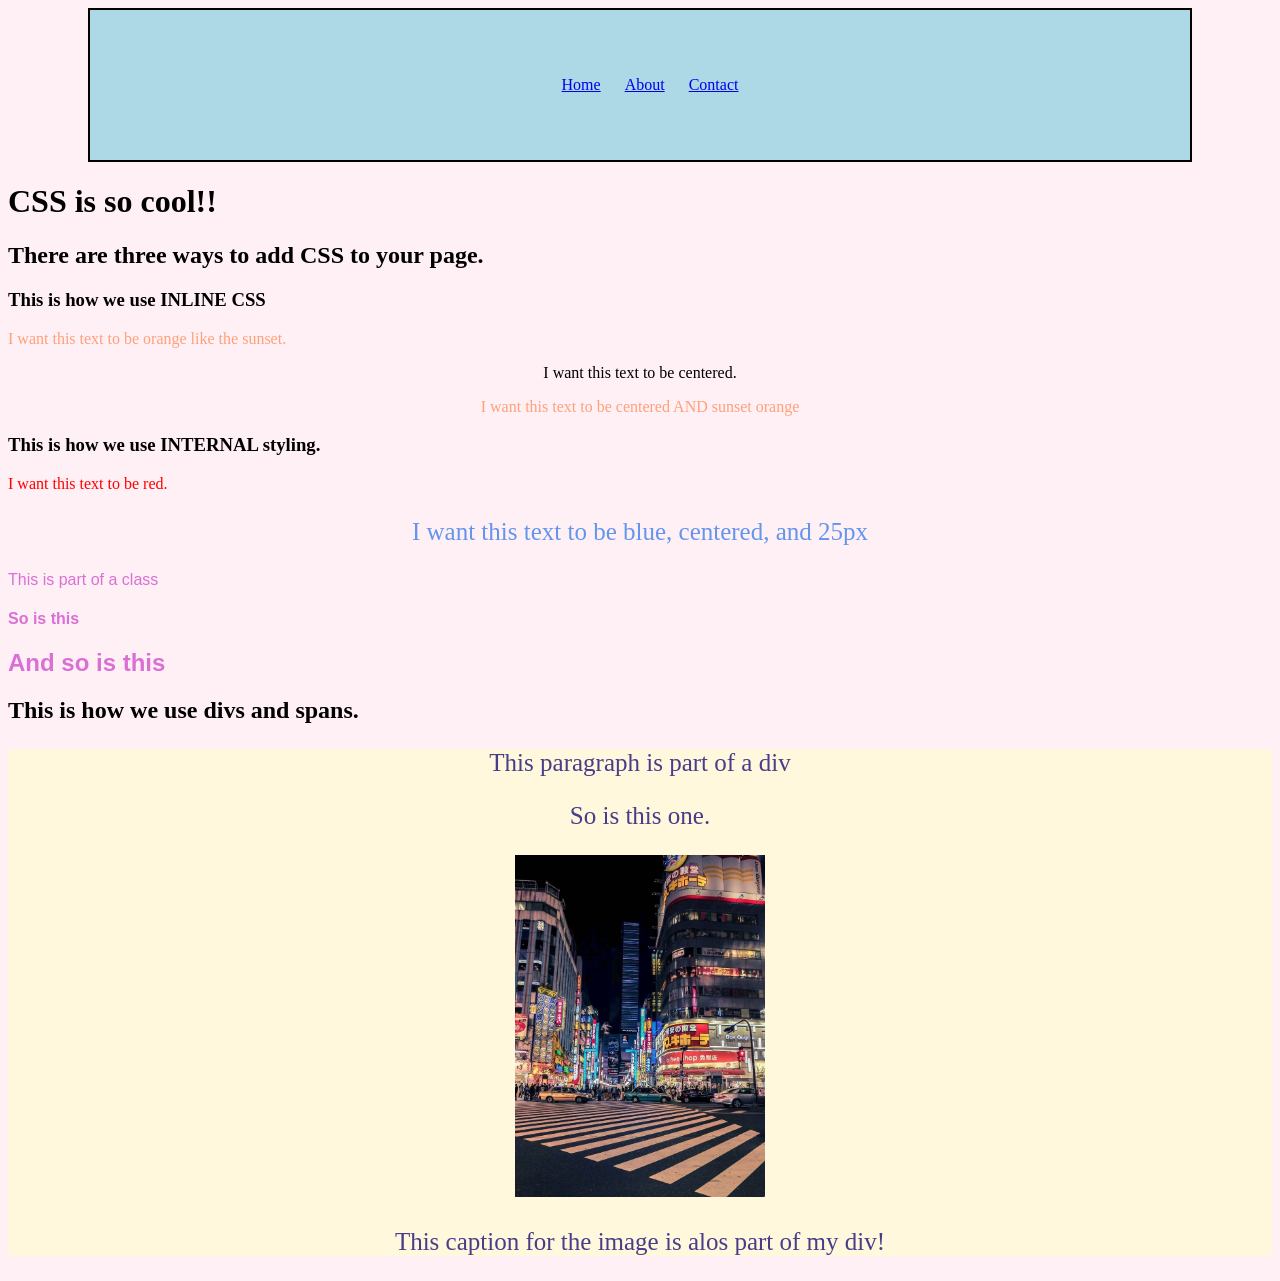
<file: css_demo/index.html>
<!DOCTYPE html>
<html lang="en">
<head>
    <meta charset="UTF-8">
    <meta name="viewport" content="width=device-width, initial-scale=1.0">
    <title>Taisiya | CSS Demo</title>
    <link rel="stylesheet" href="css/style.css">
    <style>
        #red-text {
            color:red;
        }

        #multi-text {
            color:cornflowerblue;
            text-align: center;
            font-size: 25px;
        }

        .multi-line {
            color:orchid;
            font-family: Impact, Haettenschweiler, 'Arial Narrow Bold', sans-serif;
        }

        
    </style>
</head>
<body>

    <div class="container">
        <ul class="nav">
            <li><a href="index.html">Home</a></li>
            <li><a href="about.html">About</a></li>
            <li><a href="contact.html">Contact</a></li>
    </ul>
    </div>

    <h1>CSS is so cool!!</h1>
    <h2>There are three ways to add CSS to your page.</h2>
    <h3>This is how we use INLINE CSS</h3>
    <p style="color:lightsalmon;" >I want this text to be orange like the sunset.</p>
    <p style="text-align: center;">I want this text to be centered.</p>
    <p style="text-align: center; color:lightsalmon;"> I want this text to be centered AND sunset orange</p>

    <h3>This is how we use INTERNAL styling.</h3>
    <p id="red-text"> I want this text to be red. </p>
    <p id="multi-text">I want this text to be blue, centered, and 25px</p>
    <p class="multi-line">This is part of a class</p>
    <h4 class="multi-line"> So is this</h4>
    <h2 class="multi-line">And so is this</h2>

    <h2>This is how we use divs and spans.</h2>
    <div class="copy">
        <p>This paragraph is part of a div</p>
        <p>So is this one.</p>
        <img src="images/shibuya_crossing_japan.jpg" width="250">
        <p>This caption for the image is alos part of my div!</p>
    </div>
</body>
</html>
</file>
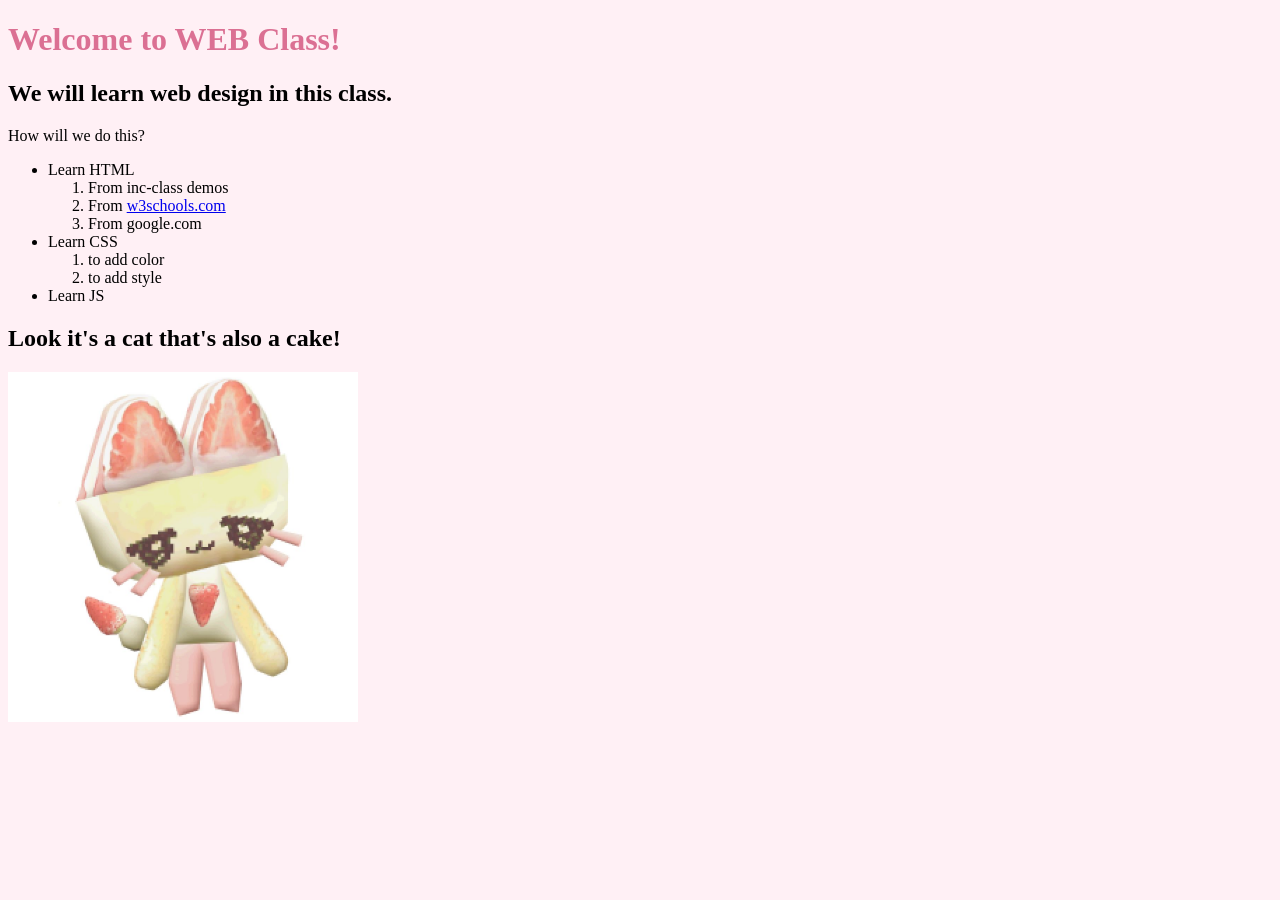
<file: html_demo/index.html>
<!DOCTYPE html>
<html>
    <head>
        <title>Taisiya HTML Demo</title>
    </head>
    <body style="background-color:lavenderblush">
        <h1 style="color: palevioletred;">Welcome to WEB Class!</h1>
        <h2>We will learn web design in this class.</h2>
        <p>How will we do this?</p>
        <ul>
            <li>Learn HTML</li>
                <ol>
                    <li>From inc-class demos</li>
                    <li>From <a href="http://www.w3schools.com"
                    target="_blank">w3schools.com</a></li>
                    <li>From google.com</li>
                </ol>
            <li>Learn CSS</li>
                <ol>
                    <li>to add color</li>
                    <li>to add style</li>
                </ol>
            <li>Learn JS</li>
        </ul>
        <h2>Look it's a cat that's also a cake!</h2>
        <img src="images/cake_cat_character.jpg" 
        width="350" alt="Cat character that looks like its made of cake standing on two legs">
    </body>
</html>
</file>
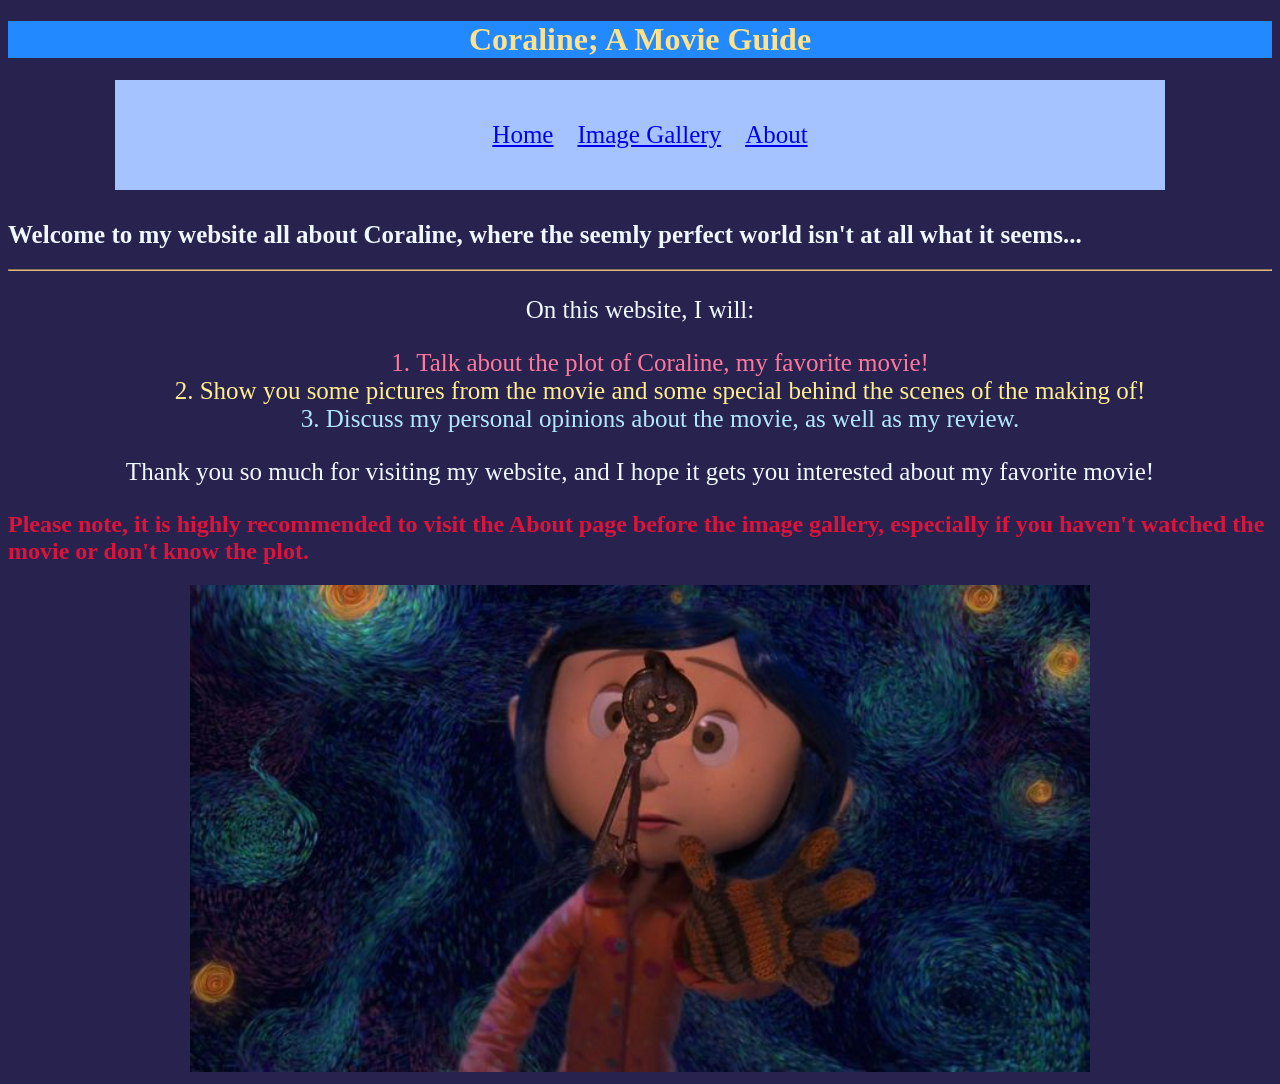
<file: midterm/index.html>
<!DOCTYPE html>
<html lang="en">
<head>
    <meta charset="UTF-8">
    <meta name="viewport" content="width=device-width, initial-scale=1.0">
    <title>Home</title>
    <link rel="stylesheet" href="css/style.css">
    <style> #title{
                color: aliceblue;
                font-size: 25px;
                padding-top: 10px;}
    </style> 
</head>
<body style="background-color: rgb(40, 34, 79);">
    <h1 style="background-color: rgb(34, 137, 255); color: rgb(255, 226, 138); text-align: center;">Coraline; A Movie Guide</h1>
    <div class="container">
        <ul class="nav">
            <li style="font-size: 25px;"><a href="index.html">Home</a></li>
            <li style="font-size: 25px;"><a href="gallery.html">Image Gallery</a></li>
            <li style="font-size: 25px;"><a href="about.html">About</a></li>
        </ul>
    </div>
    <h2 id="title">
        Welcome to my website all about Coraline, where the seemly perfect world isn't at all what it seems...
    </h2>  
    <hr style="border-color: burlywood;">
    <p style="color: aliceblue; font-size: 25px; text-align: center;">On this website, I will:</p>
    <ol>
        <li style="color:rgb(255, 120, 156); font-size: 25px; text-align: center;">
            Talk about the plot of Coraline, my favorite movie!</li>
        <li style="color: rgb(255, 238, 141); font-size: 25px; text-align: center;">
            Show you some pictures from the movie and some special behind the scenes of the making of!</li>
        <li style="color: rgb(178, 232, 255); font-size: 25px; text-align: center;">
            Discuss my personal opinions about the movie, as well as my review.</li>
    </ol>
    <p style="color: aliceblue; font-size: 25px; text-align: center;">
        Thank you so much for visiting my website, and I hope it gets you interested about my favorite movie!
    </p>
    <h2 style="color: crimson;"> 
        Please note, it is highly recommended to visit the About page before the image gallery, especially if you haven't watched
        the movie or don't know the plot.
    </h2> 
    <div style="text-align: center;"><img src="images/coraline_reaching_for_key.jpg" width="900px"></div>
</body>
</html>
</file>
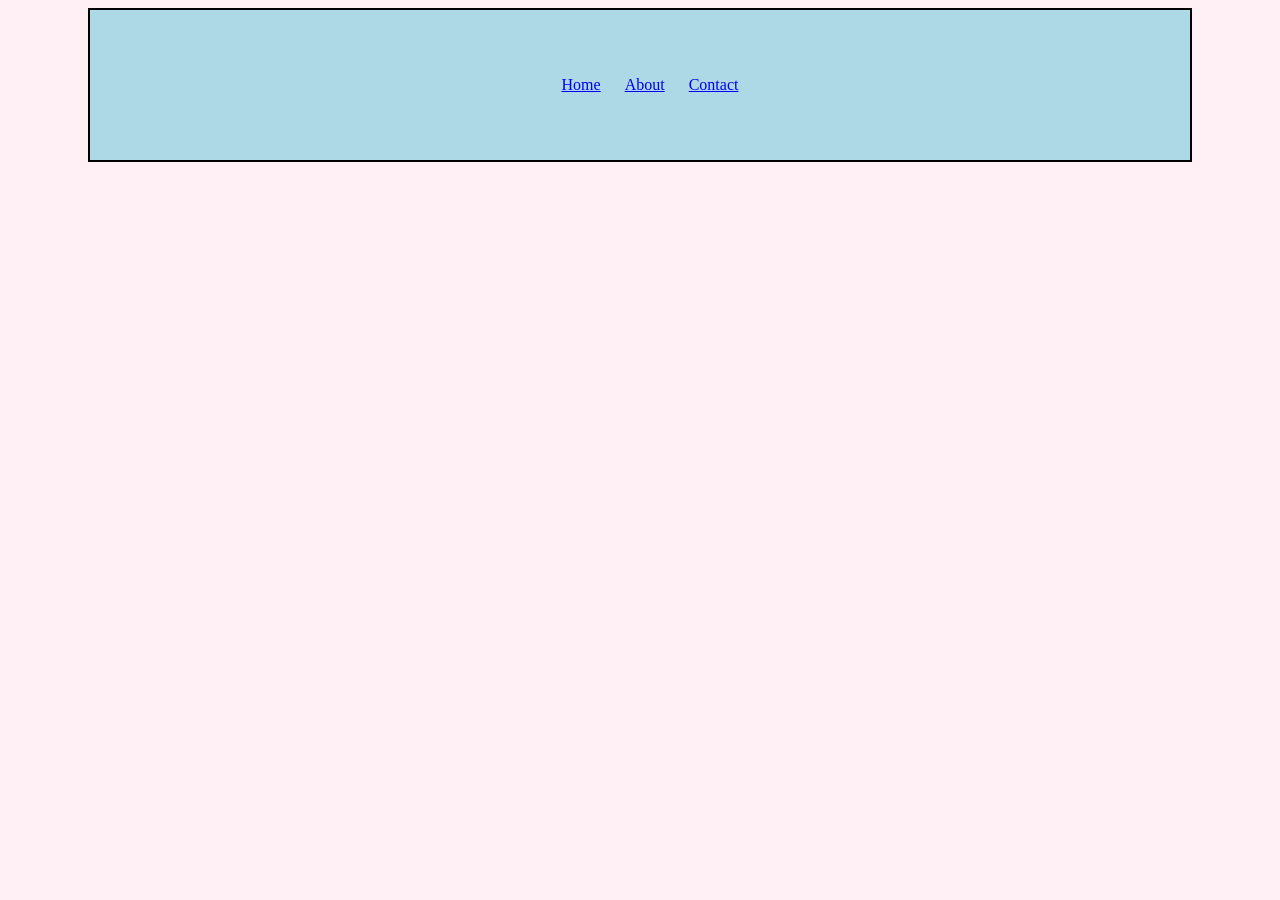
<file: css_demo/about.html>
<!DOCTYPE html>
<html lang="en">
<head>
    <meta charset="UTF-8">
    <meta name="viewport" content="width=device-width, initial-scale=1.0">
    <title>Document</title>
    <link rel="stylesheet" href="css/style.css">
</head>
<body>
   <div class="container">
        <ul class="nav">
            <li><a href="index.html">Home</a></li>
            <li><a href="about.html">About</a></li>
            <li><a href="contact.html">Contact</a></li>
    </ul>
    </div> 
</body>
</html>
</file>
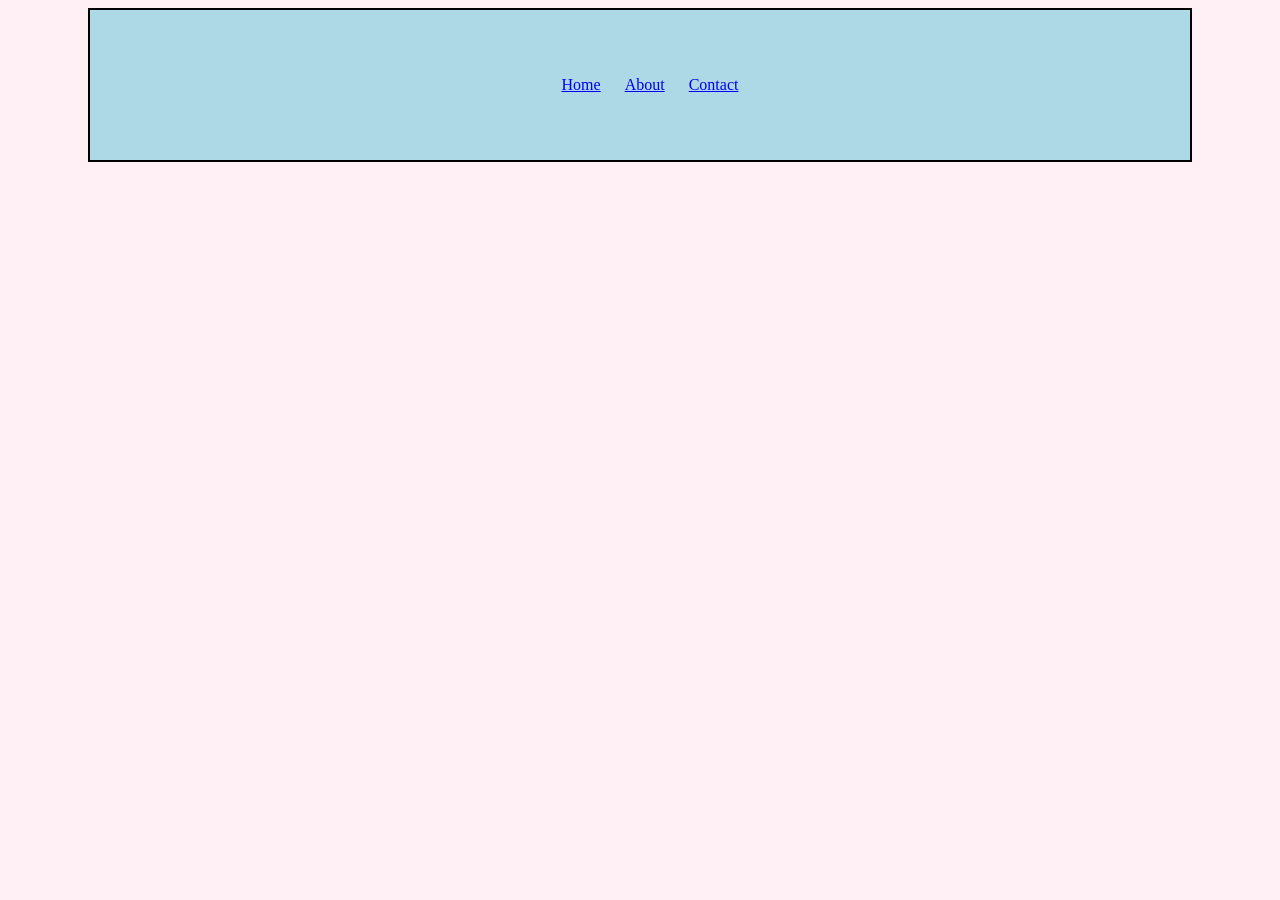
<file: css_demo/contact.html>
<!DOCTYPE html>
<html lang="en">
<head>
    <meta charset="UTF-8">
    <meta name="viewport" content="width=device-width, initial-scale=1.0">
    <title>Document</title>
    <link rel="stylesheet" href="css/style.css">
</head>
<body>
    <div class="container">
        <ul class="nav">
            <li><a href="index.html">Home</a></li>
            <li><a href="about.html">About</a></li>
            <li><a href="contact.html">Contact</a></li>
    </ul>
    </div>
</body>
</html>
</file>
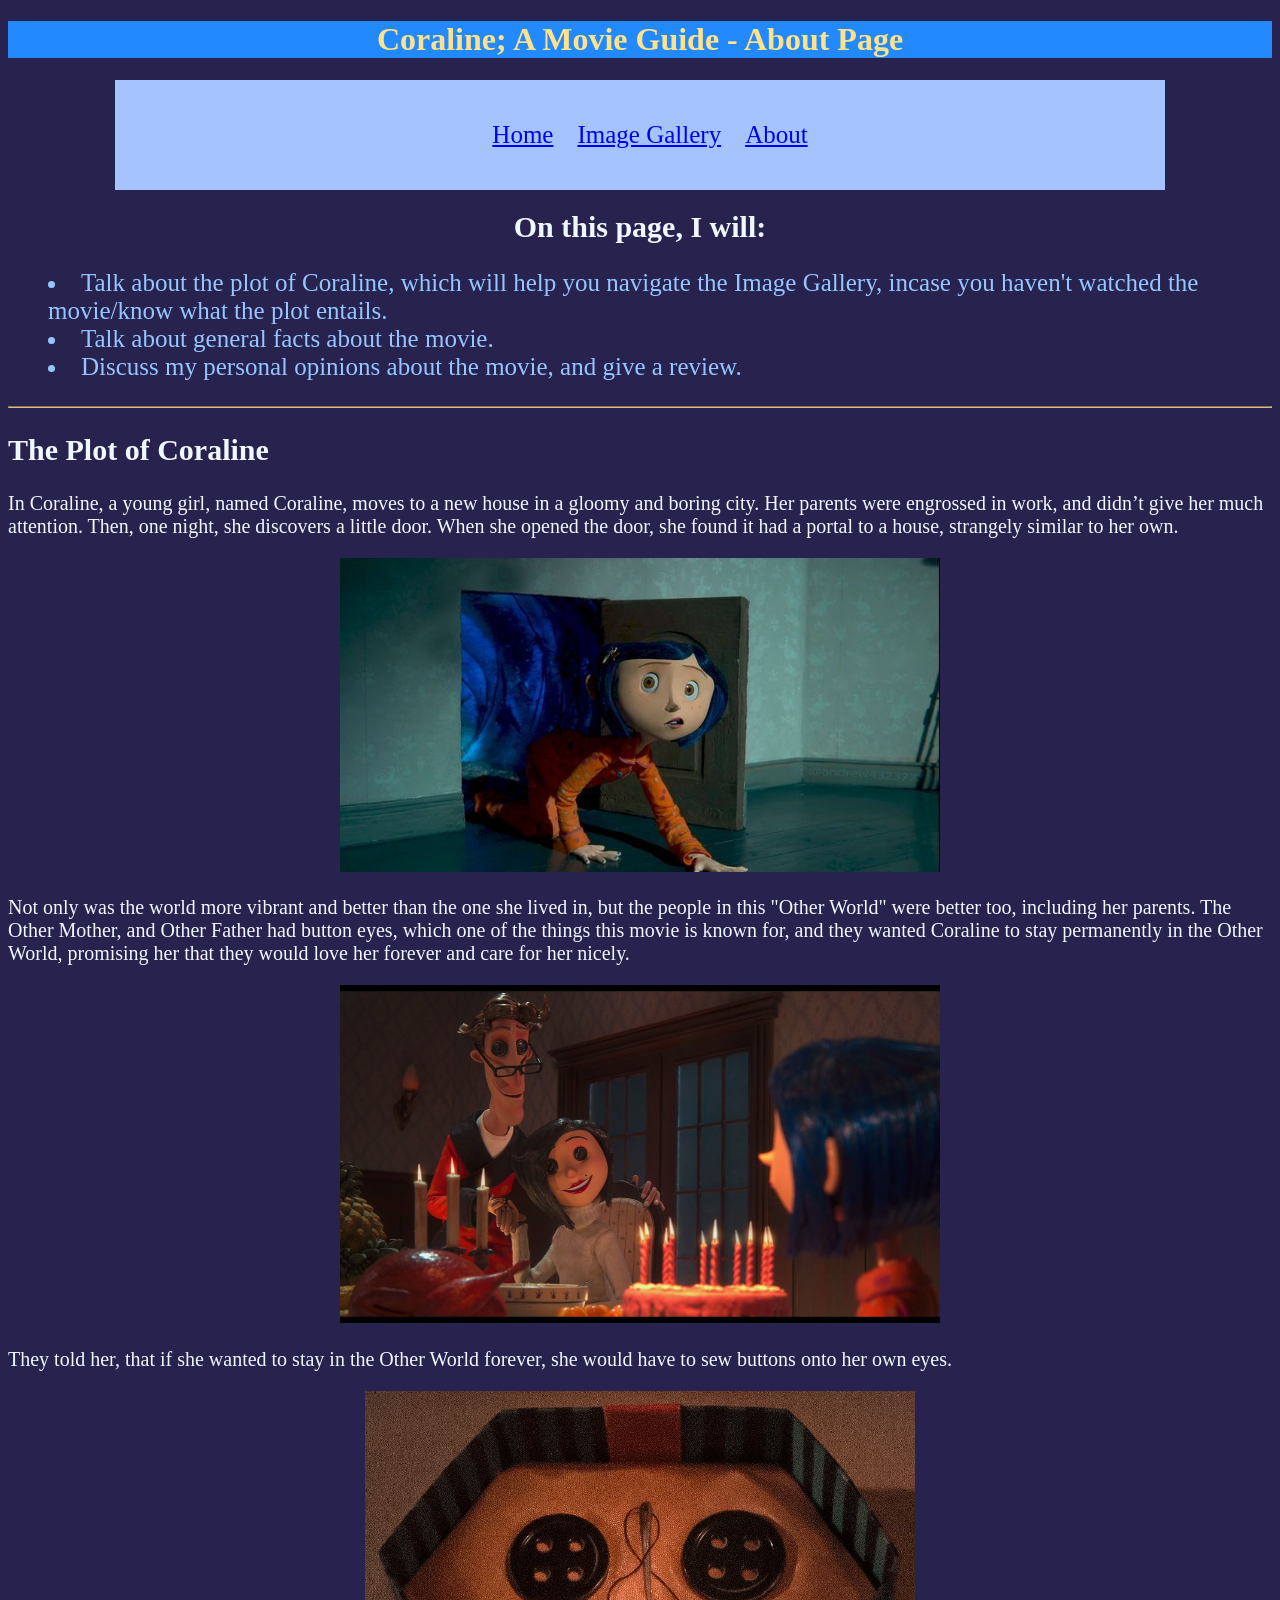
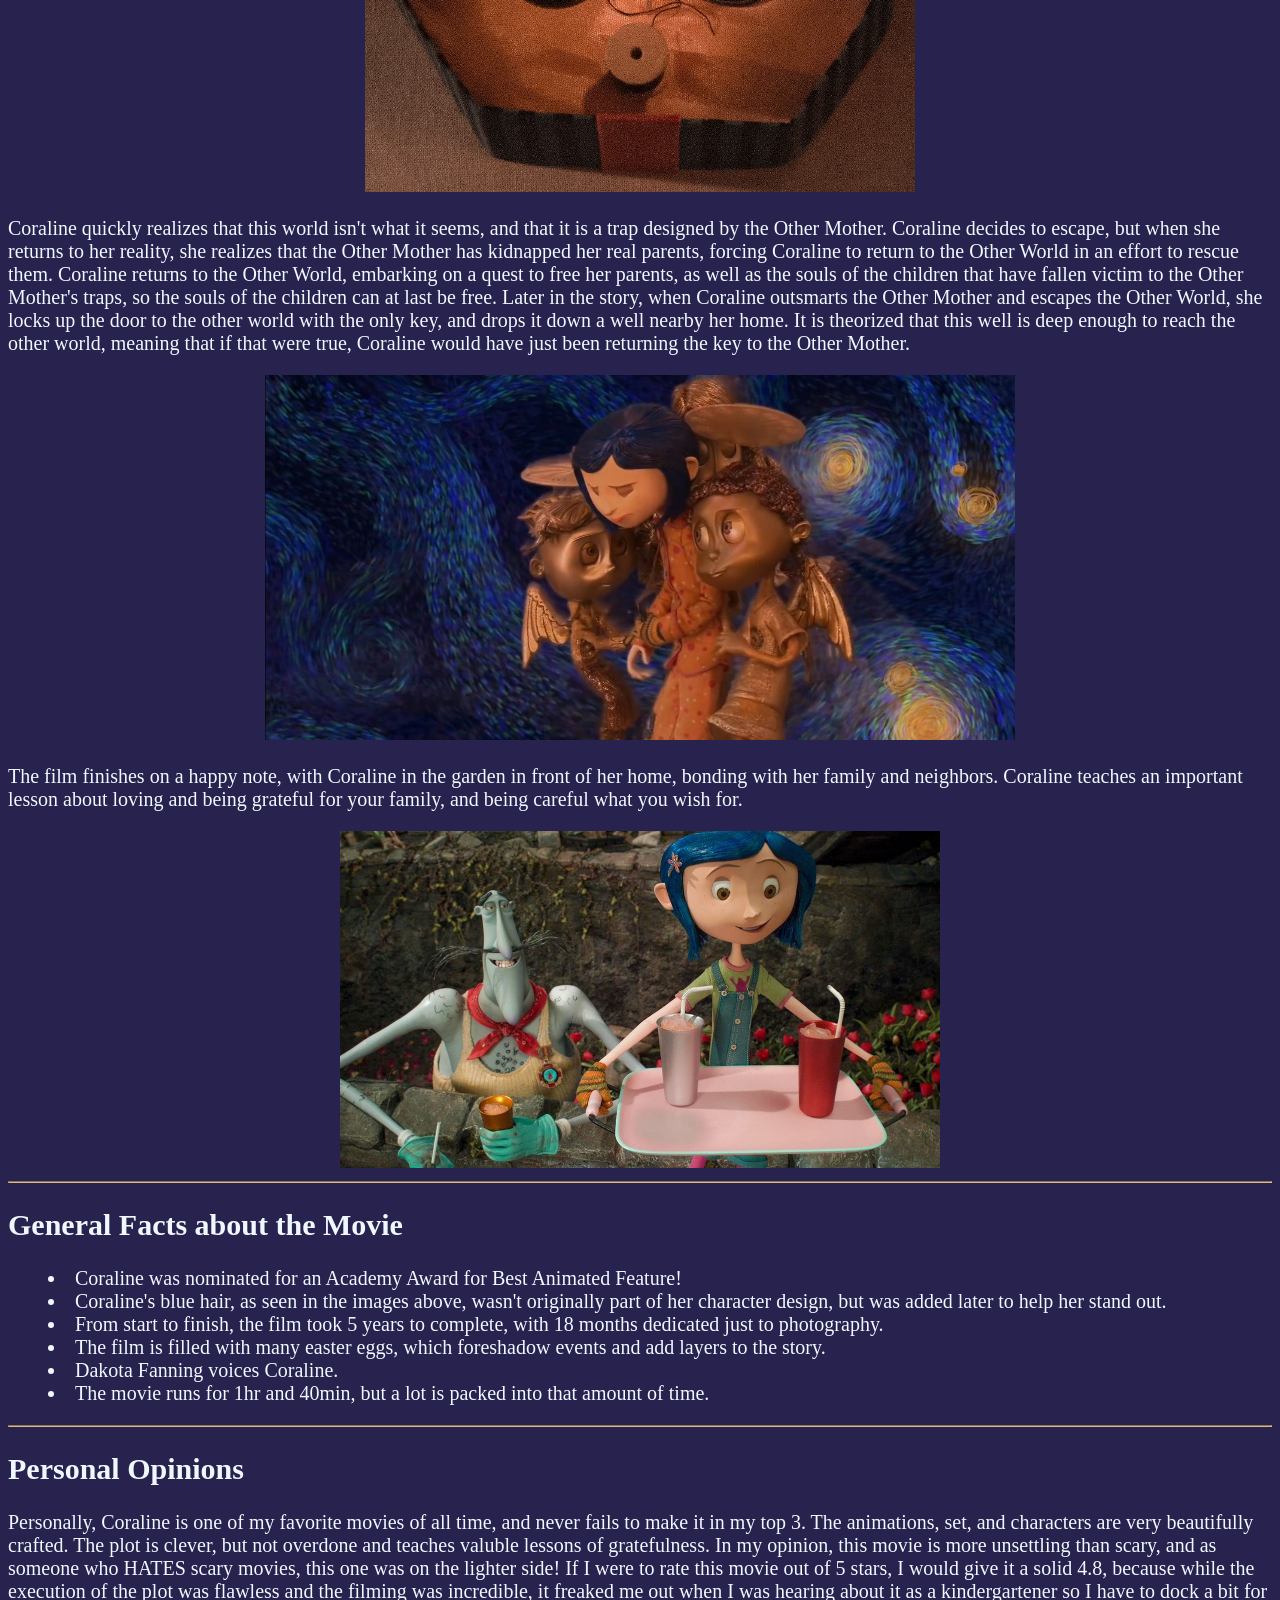
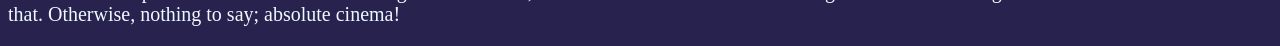
<file: midterm/about.html>
<!DOCTYPE html>
<html lang="en">
<head>
    <meta charset="UTF-8">
    <meta name="viewport" content="width=device-width, initial-scale=1.0">
    <title>Coraline - About</title>
    <link rel="stylesheet" href="css/style.css">
</head>
<body style="background-color: rgb(40, 34, 79);">
    <h1 style="background-color: rgb(34, 137, 255); color: rgb(255, 226, 138); text-align: center;">Coraline; A Movie Guide - About Page</h1>
    <div class="container">
        <ul class="nav">
            <li style="font-size: 25px;"><a href="index.html">Home</a></li>
            <li style="font-size: 25px;"><a href="gallery.html">Image Gallery</a></li>
            <li style="font-size: 25px;"><a href="about.html">About</a></li>
        </ul>
    </div>
    <h1 style="font-size: 30px; color: aliceblue; text-align: center;">On this page, I will:</h1>
    <ul style="text-align: left; font-size: 25px; color: rgb(149, 198, 255);">
        <li>Talk about the plot of Coraline, which will help you navigate the Image Gallery, 
            incase you haven't watched the movie/know what the plot entails.</li>
        <li>Talk about general facts about the movie.</li>
        <li>Discuss my personal opinions about the movie, and give a review.</li>
   </ul>
   <hr style="border-color: burlywood;">
   <div class="color">
        <h2>The Plot of Coraline</h2>
        <p style="font-size: 20px;">In Coraline, a young girl, named Coraline, moves to a new house in a gloomy and boring city. Her parents were engrossed in work, and didn’t give her much attention. 
        Then, one night, she discovers a little door. When she opened the door, she found it had a portal to a house, strangely similar to her own.
        </p>
   </div>
   <div style="text-align: center;"><img src="images/coraline_going_through_door.jpg" width=" 600px"></div>
   <div class="color">
        <p style="font-size: 20px;">
            Not only was the world more vibrant and better than the one she lived in, but the people in this "Other World" were better too, including her parents. The Other Mother, and Other Father had button eyes, which one of the things this movie is known for, and they wanted Coraline to stay permanently in the Other World, 
            promising her that they would love her forever and care for her nicely.
        </p>
        <div style="text-align: center;"><img src="images/other_mother_and_father.jpg" width="600px"></div>
        <p style="font-size: 20px;">
            They told her, that if she wanted to stay in the Other World forever, 
            she would have to sew buttons onto her own eyes.
        </p>
        <div style="text-align: center;"><img src="images/button_eyes_case.jpg" width="550px"></div>
        <p style="font-size: 20px;">
            Coraline quickly realizes that this world isn't what it seems, and that it is a trap designed by the Other Mother. 
            Coraline decides to escape, but when she returns to her reality, 
            she realizes that the Other Mother has kidnapped her real parents, forcing Coraline to return to the Other World in an effort to rescue them.
            Coraline returns to the Other World, embarking on a quest to free her parents, 
            as well as the souls of the children that have fallen victim to the Other Mother's traps, so the souls of the children can at last be free.
            Later in the story, when Coraline outsmarts the Other Mother and escapes the Other World, 
            she locks up the  door to the other world with the only key, and drops it down a well nearby her home. 
            It is theorized that this well is deep enough to reach the other world, meaning that if that were true, 
            Coraline would have just been returning the key to the Other Mother.
        </p>
        <div style="text-align: center;"><img src="images/coraline_and_ghost_children2.jpg" width="750px"></div>
        <p style="font-size: 20px;">The film finishes on a happy note, with Coraline in the garden in front of her home, bonding with her family and neighbors. 
            Coraline teaches an important lesson about loving and being grateful for your family, and being careful what you wish for.
        </p>
        <div style="text-align: center;"><img src="images/coraline_final_scene.jpg" width="600px"></div>
   </div>
   <hr style="border-color: burlywood;">
   <div class="color">
        <h2>General Facts about the Movie</h2>
        <ul>
            <li>Coraline was nominated for an Academy Award for Best Animated Feature!</li>
            <li>Coraline's blue hair, as seen in the images above, wasn't originally part of her character design, but was added later to help her stand out.</li>
            <li>From start to finish, the film took 5 years to complete, with 18 months dedicated just to photography.</li>
            <li>The film is filled with many easter eggs, which foreshadow events and add layers to the story.</li>
            <li>Dakota Fanning voices Coraline.</li>
            <li>The movie runs for 1hr and 40min, but a lot is packed into that amount of time.</li>
        </ul>
   </div>
   <hr style="border-color: burlywood;">
   <div class="color">
        <h2>Personal Opinions</h2>
        <p>Personally, Coraline is one of my favorite movies of all time, and never fails to make it in my top 3.
            The animations, set, and characters are very beautifully crafted. The plot is clever, but not overdone
            and teaches valuble lessons of gratefulness. In my opinion, this movie is more unsettling
            than scary, and as someone who HATES scary movies, this one was on the lighter side!
            If I were to rate this movie out of 5 stars, I would give it a solid 4.8, because while the execution
            of the plot was flawless and the filming was incredible, it freaked me out when I was hearing about it as a kindergartener
            so I have to dock a bit for that. Otherwise, nothing to say; absolute cinema!
        </p>
   </div>
</body>
</html>
</file>
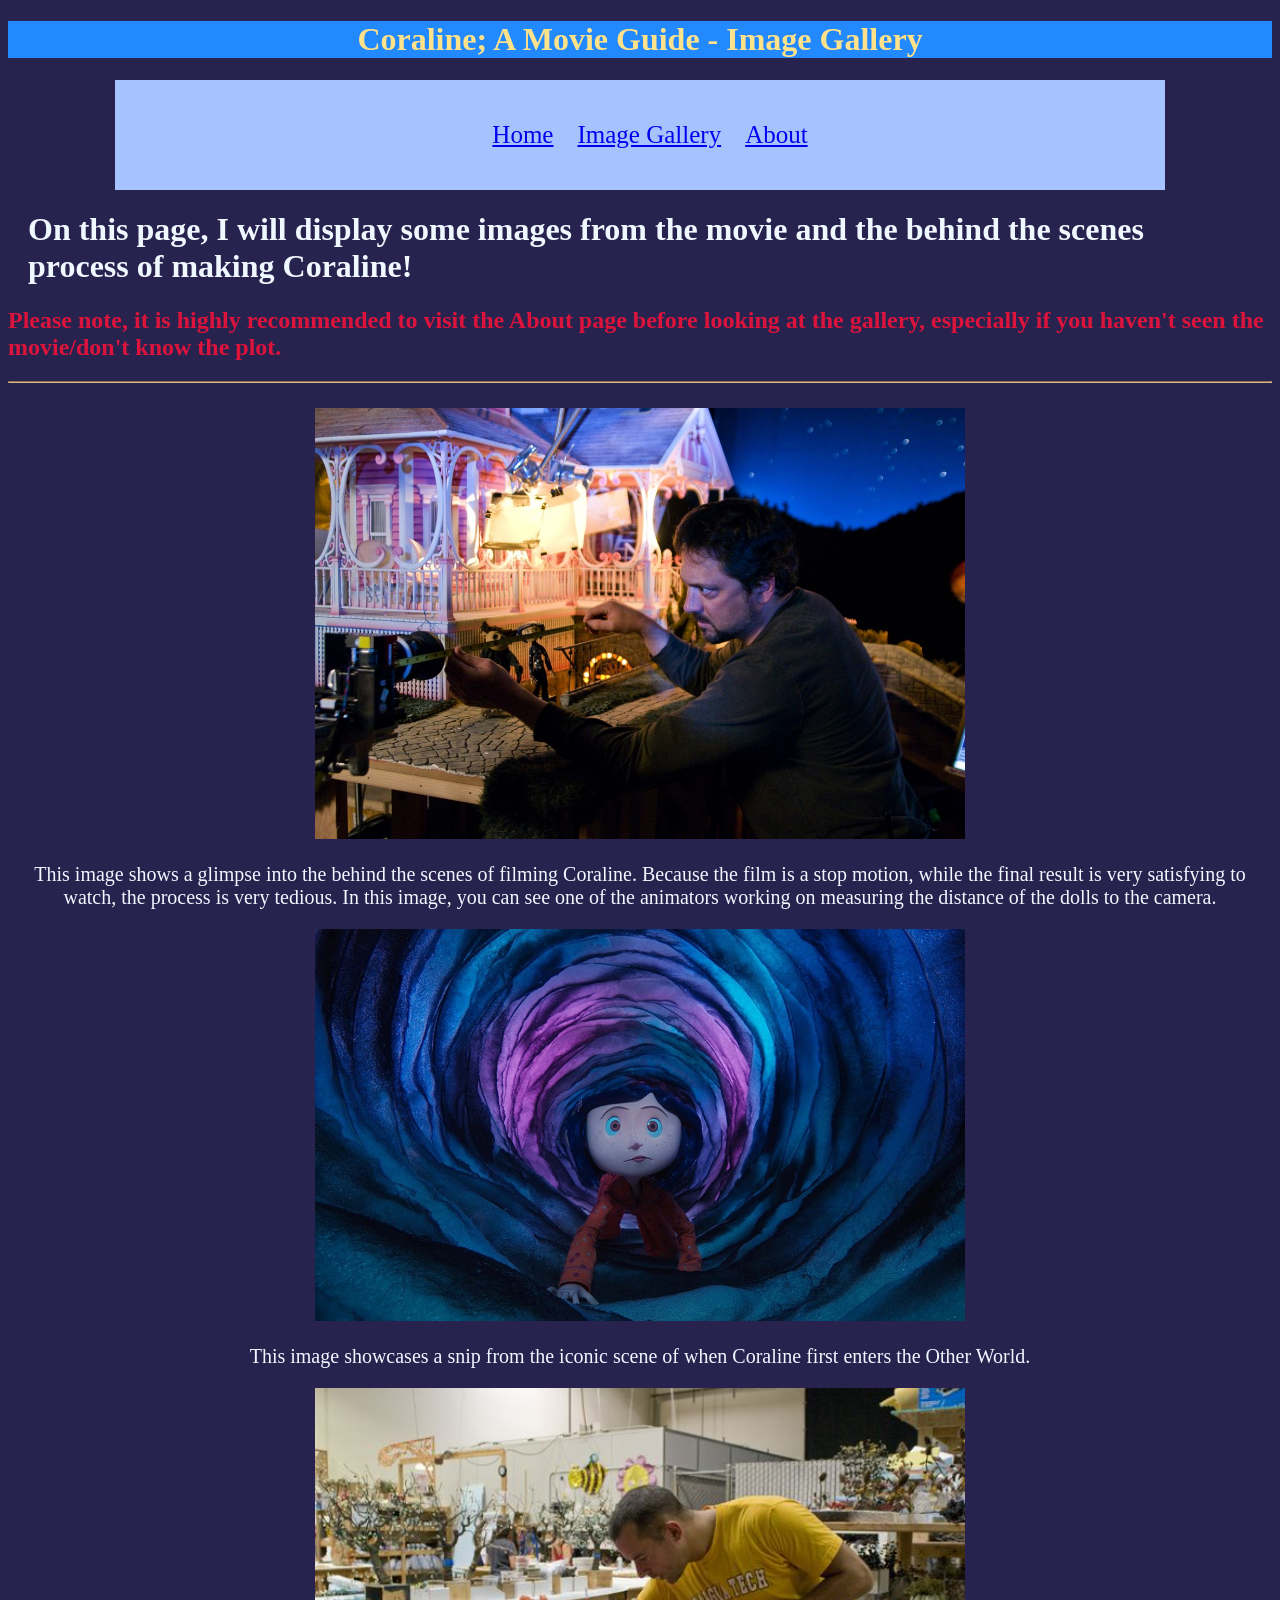
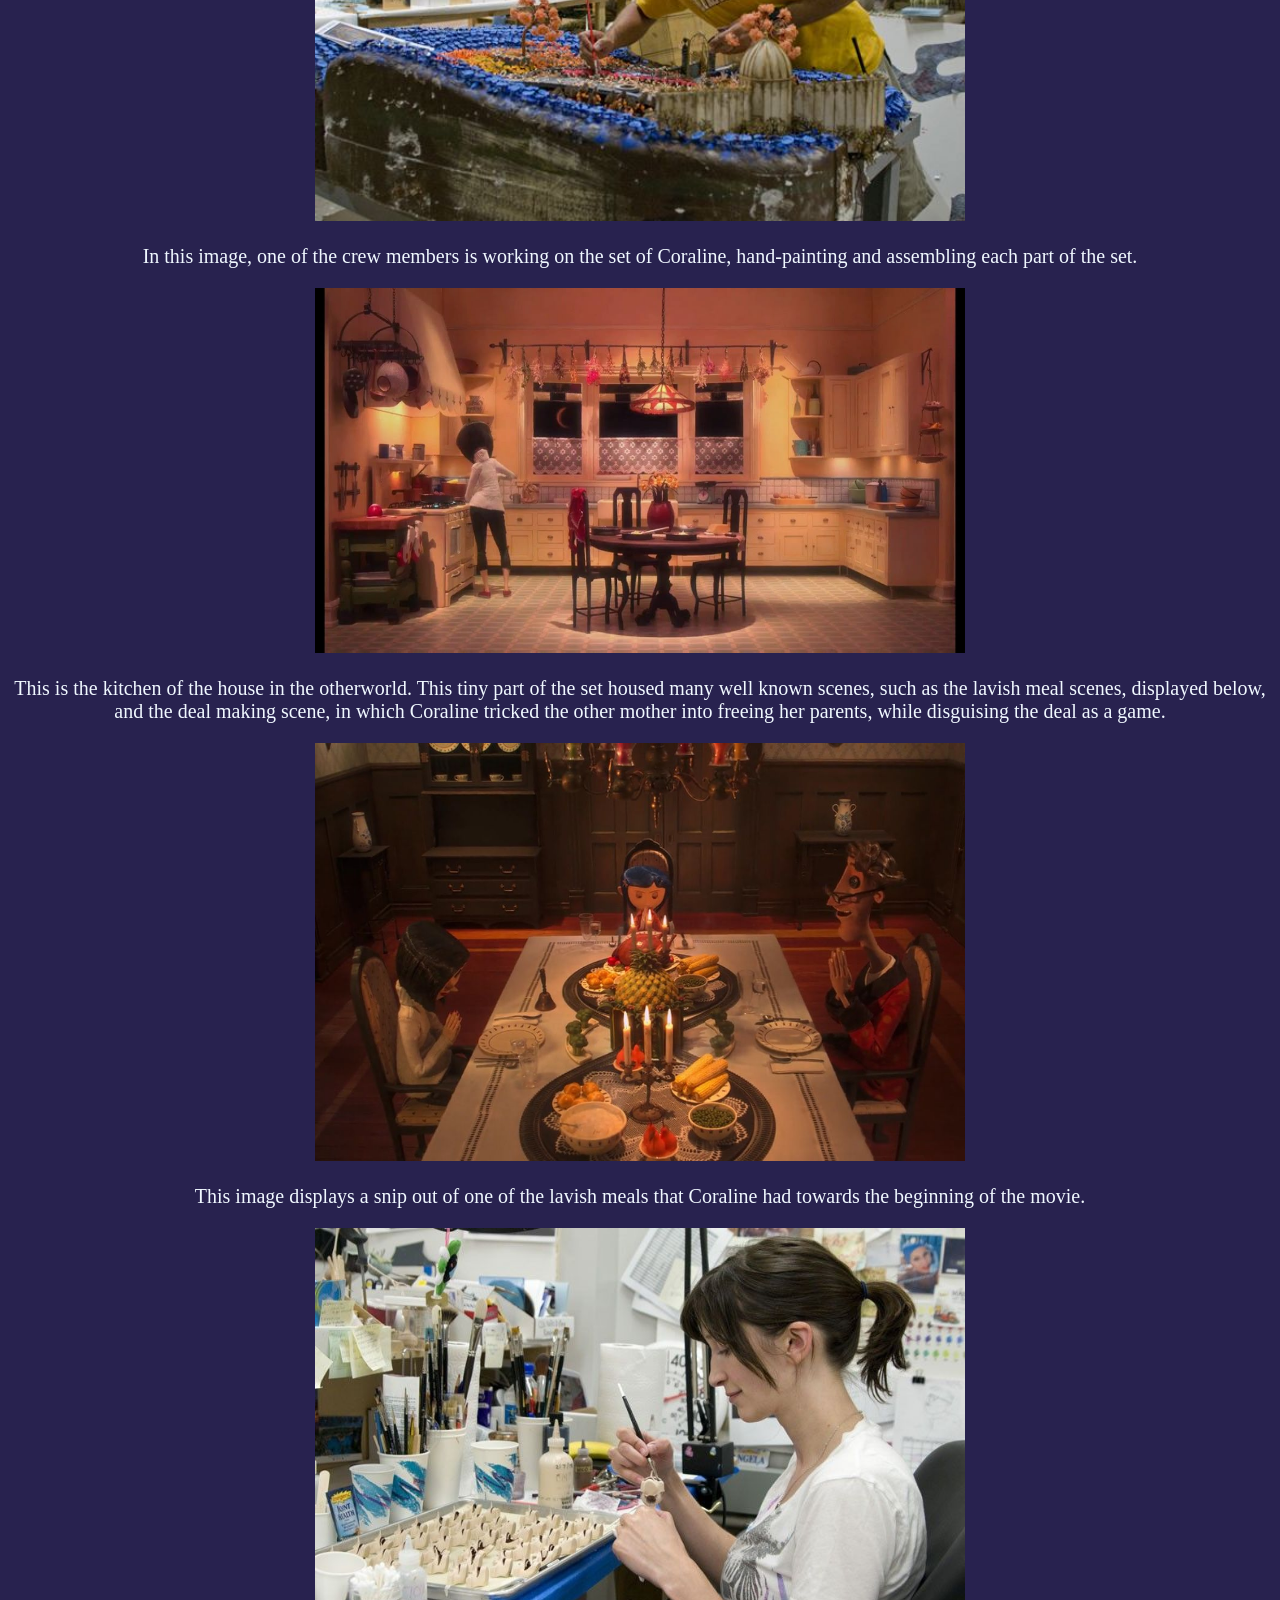
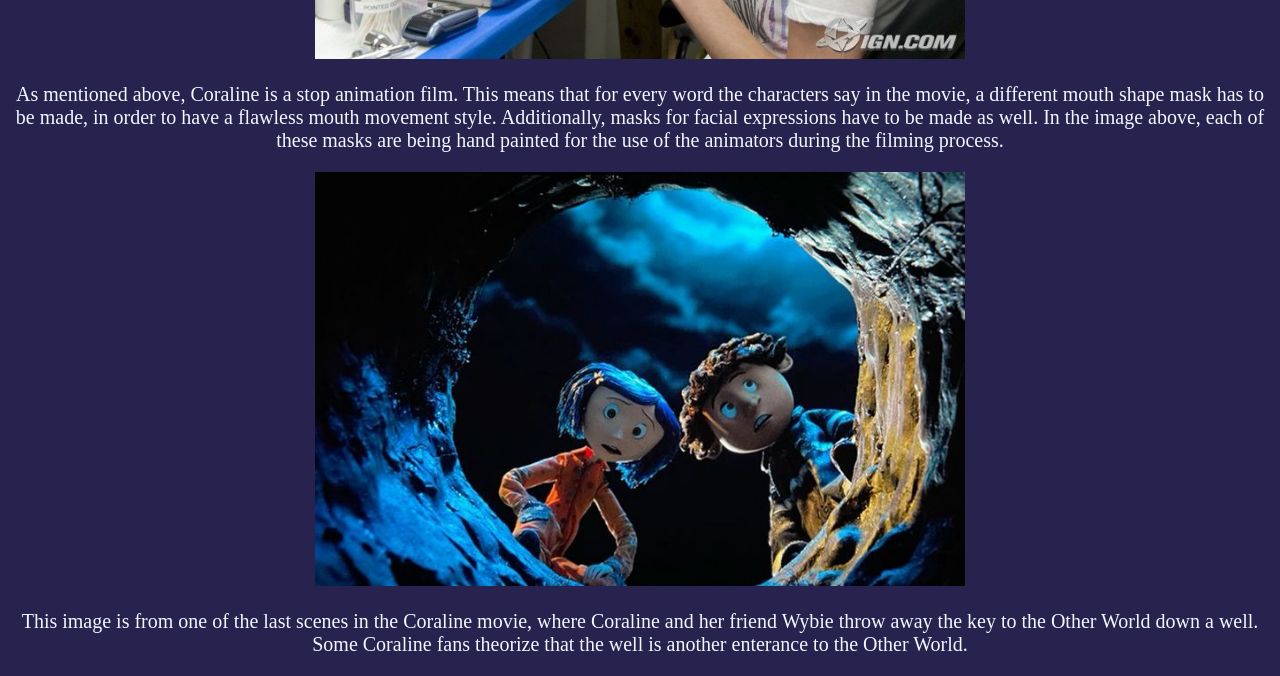
<file: midterm/gallery.html>
<!DOCTYPE html>
<html lang="en">
<head>
    <meta charset="UTF-8">
    <meta name="viewport" content="width=device-width, initial-scale=1.0">
    <title>Image Gallery</title>
    <link rel="stylesheet" href="css/style.css">
</head>
<body style="background-color: rgb(40, 34, 79);">
    <h1 style="background-color: rgb(34, 137, 255); color: rgb(255, 226, 138); text-align: center;">Coraline; A Movie Guide - Image Gallery</h1>
    <div class="container">
        <ul class="nav">
            <li style="font-size: 25px;"><a href="index.html">Home</a></li>
            <li style="font-size: 25px;"><a href="gallery.html">Image Gallery</a></li>
            <li style="font-size: 25px;"><a href="about.html">About</a></li>
        </ul>
    </div>
    <h1 style="color: aliceblue; padding-left: 20px; padding-right: 20px;">On this page, I will display some images from the movie and the behind the scenes process of making Coraline!</h1>
    <h2 style="color:crimson; margin-top: 10px;">Please note, it is highly recommended to visit the About page before looking at the gallery, 
        especially if you haven't seen the movie/don't know the plot.</h2>
    <hr style="border-color: burlywood;">
    <div style="text-align: center; margin-top: 25px;">
        <img src="images/coraline_filming_bts.jpg" width="650px">
    </div>
    <p style="color: aliceblue; font-size: 20px; text-align: center">
        This image shows a glimpse into the behind the scenes of filming Coraline.
        Because the film is a stop motion, while the final result is very satisfying to watch, the process is very tedious.
        In this image, you can see one of the animators working on measuring the distance of the dolls to the camera.
    </p>
    <div style="text-align: center;"><img src="images/coraline_in_tunnel.jpg" width="650px"></div>
    <p style="color: aliceblue; font-size: 20px; text-align: center">
        This image showcases a snip from the iconic scene of when Coraline first enters the Other World.
    </p>
    <div style="text-align: center;"><img src="images/coraline_making_the_set.jpg" width="650px"></div>
    <p style="color: aliceblue; font-size: 20px; text-align: center">
        In this image, one of the crew members is working on the set of Coraline, hand-painting and assembling each part of the set.</p>
    <div style="text-align: center;"><img src="images/coraline_kitchen.jpg" width="650px"></div>
    <p style="color: aliceblue; font-size: 20px; text-align: center">This is the kitchen of the house in the otherworld.
        This tiny part of the set housed many well known scenes, such as the lavish meal scenes, displayed below,
        and the deal making scene, in which Coraline tricked the other mother into freeing her parents, while disguising the deal as a game.
    </p>
    <div style="text-align: center;"><img src="images/coraline_meal_scene.jpg" width="650px"></div>
    <p style="color: aliceblue; font-size: 20px; text-align: center">
        This image displays a snip out of one of the lavish meals that Coraline had towards the beginning of the movie.
    </p>
    <div style="text-align: center;"><img src="images/coraline_sculpting_the_making_of.jpg" width="650px"></div>
    <p style="color: aliceblue; font-size: 20px; text-align: center">As mentioned above, Coraline is a stop animation film.
        This means that for every word the characters say in the movie, a different mouth shape mask has to be made, 
        in order to have a flawless mouth movement style. Additionally, masks for facial expressions have to be made as well. 
        In the image above, each of these masks are being hand painted for the use of the animators during the filming process.
    </p>
    <div style="text-align: center;"><img src="images/coraline_and_wybie_well.jpg" width="650px"></div>
    <p style="color: aliceblue; font-size: 20px; text-align: center">This image is from one of the last scenes in the Coraline movie,
        where Coraline and her friend Wybie throw away the key to the Other World down a well. 
        Some Coraline fans theorize that the well is another enterance to the Other World.
    </p>
</body>
</html>
</file>
<file: css_demo/css/style.css>
body{
            background-color:lavenderblush
        }

.container {
    width: 1000px;
    margin: 0 auto;
    border: 2px solid black;
    padding: 50px;
    background-color: lightblue;
}

.nav {
    list-style: none;
    text-align: center;
}

.nav li {
    display: inline;
    margin-right: 20px;
}

.copy {
    text-align: center;
    color:darkslateblue;
    font-size: 25px;
    background-color:cornsilk;
}
</file>
<file: midterm/css/style.css>
.container {
    width: 1000px;
    margin: 0 auto;
    padding: 25px;
    background-color: rgb(165, 195, 255);
}

.nav {
    list-style: none;
    text-align: center;
}

.nav li {
    display: inline;
    margin-right: 20px;
}

li {
list-style-position: inside;

}

.color {
    color:aliceblue;
    font-size: 20px;
}
</file>
